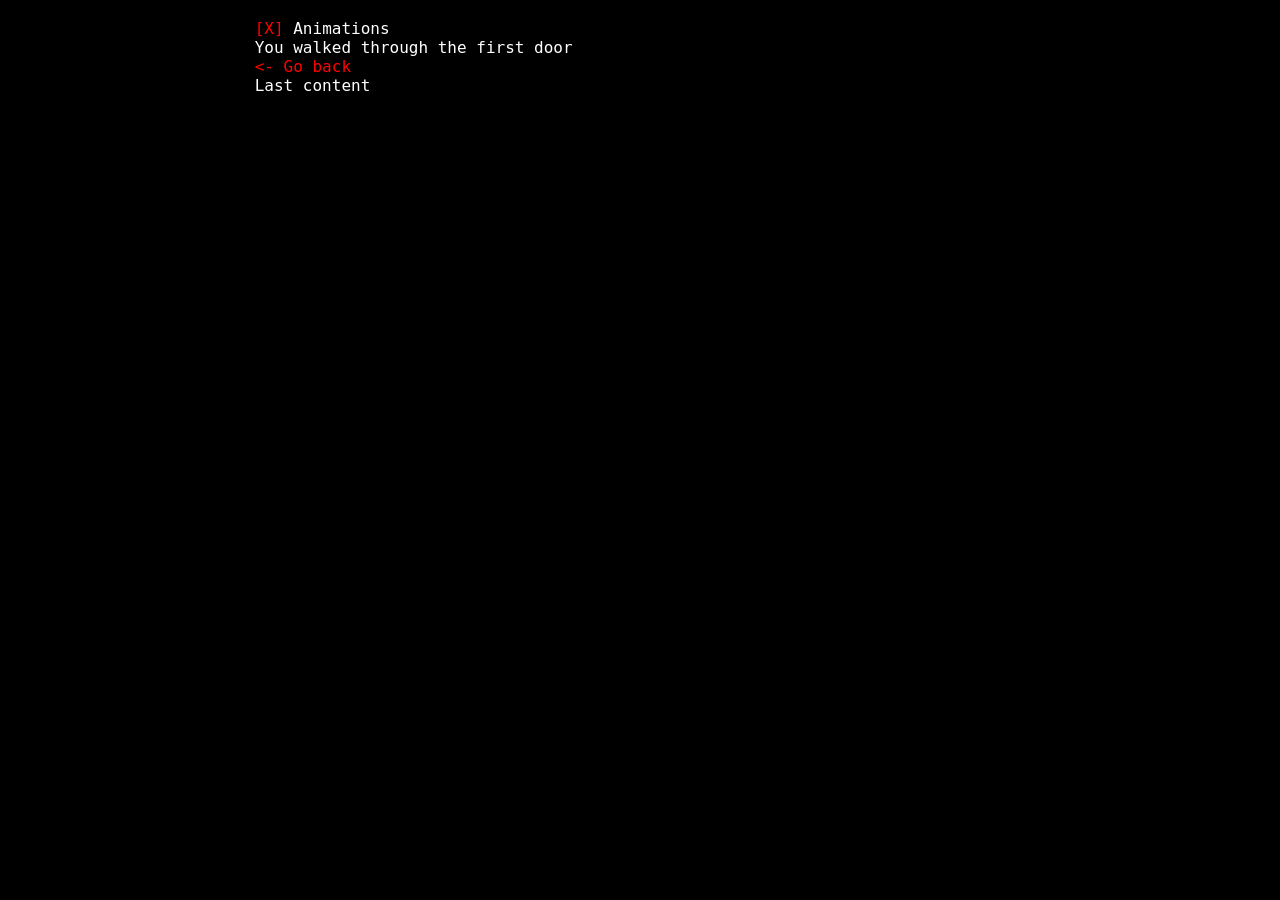
<file: door1/index.html>
<!doctype html>
<html lang="en">
<head>
<title>𝖑𝖎𝖙𝖙𝖑𝖊𝖇𝖎𝖙𝖘𝖕𝖆𝖈𝖊</title>
<meta charset="UTF-8">
<meta name="viewport" content="width=device-width,initial-scale=1">
<meta name="author" content="littlebitspace">
<meta name="description" content="Textmode Art by littlebitspace">
<meta name="keywords" content="textmode, ascii, ansi, petscii, art, old school, retro">
<meta property="og:title" content="littlebitspace">
<meta property="og:description" content="Textmode Art by littlebitspace">
<meta property="og:type" content="website">
<meta property="og:url" content="https://littlebitspace.com/">
<link rel="canonical" href="https://littlebitspace.com/">
<link rel="stylesheet" href="../style.css">
</style>
</head>
<body>
<main>
<br/>
<!-- content starts here -->
<pre><a id="toggle-animations">[X]</a> Animations</pre>

<pre>You walked through the first door</pre>

<pre><a href="../"><- Go back</a></pre>

<pre>Last content</pre>
<!-- content ends here -->
<br/>
<script src="../script.js"></script>
</main>
</body>
</html>
</file>
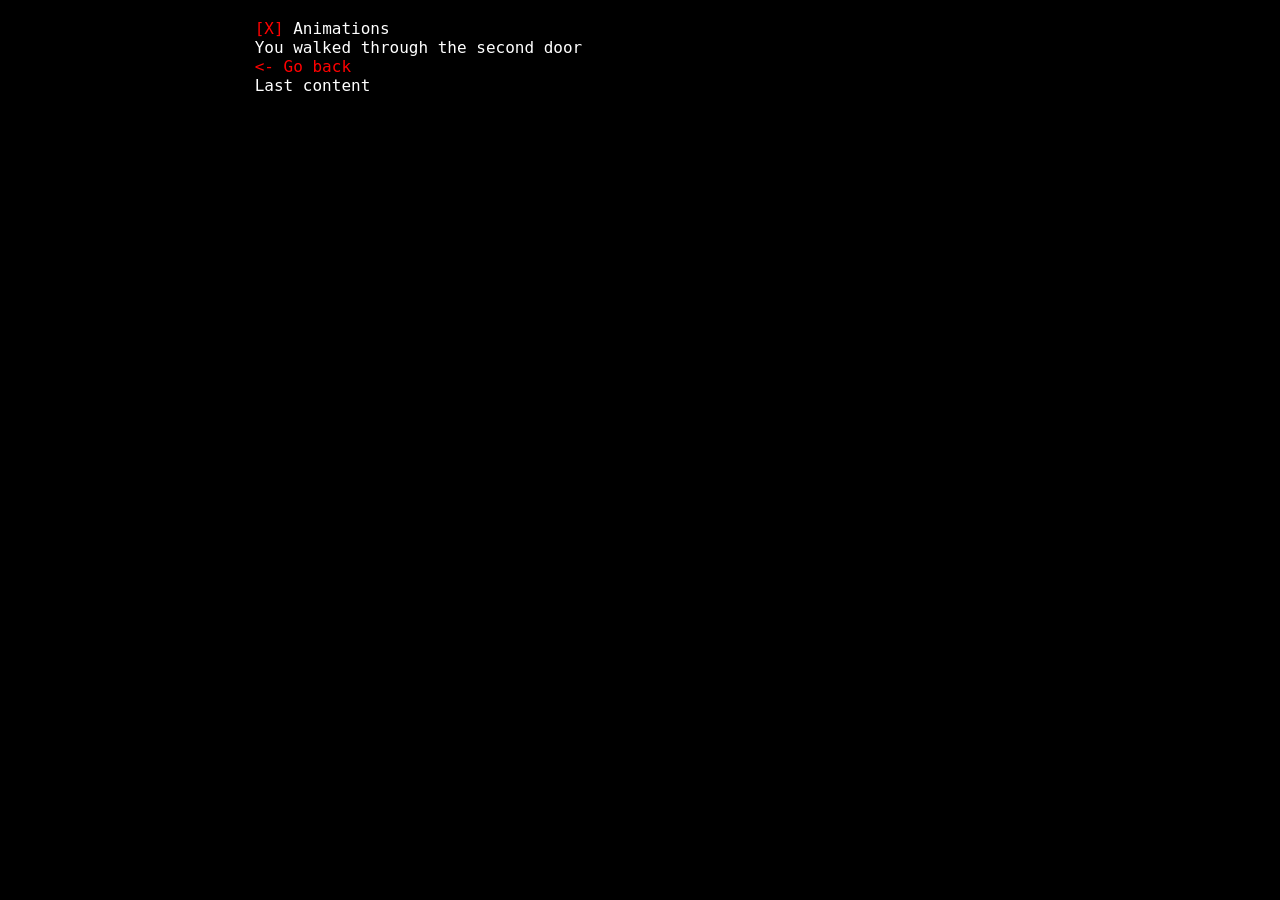
<file: door2/index.html>
<!doctype html>
<html lang="en">
<head>
<title>𝖑𝖎𝖙𝖙𝖑𝖊𝖇𝖎𝖙𝖘𝖕𝖆𝖈𝖊</title>
<meta charset="UTF-8">
<meta name="viewport" content="width=device-width,initial-scale=1">
<meta name="author" content="littlebitspace">
<meta name="description" content="Textmode Art by littlebitspace">
<meta name="keywords" content="textmode, ascii, ansi, petscii, art, old school, retro">
<meta property="og:title" content="littlebitspace">
<meta property="og:description" content="Textmode Art by littlebitspace">
<meta property="og:type" content="website">
<meta property="og:url" content="https://littlebitspace.com/">
<link rel="canonical" href="https://littlebitspace.com/">
<link rel="stylesheet" href="../style.css">
</style>
</head>
<body>
<main>
<br/>
<!-- content starts here -->
<pre><a id="toggle-animations">[X]</a> Animations</pre>

<pre>You walked through the second door</pre>

<pre><a href="../"><- Go back</a></pre>

<pre>Last content</pre>
<!-- content ends here -->
<br/>
<script src="../script.js"></script>
</main>
</body>
</html>
</file>
<file: style.css>
:root {
  --intractable: #f00;
  --bg: #000;
  --text: #fff;
}

html, body {
  background-color: var(--bg);
  overflow-x: hidden; /* prevent full-page scroll */
}

* {
  margin: 0;
  padding: 0;
  /* font-size: calc(100vw / 118.5186524778606); */
  font-size: 16px;
  color: var(--text);
  text-decoration: none;
  font-family: monospace;
}

a {
  color: var(--intractable);
  cursor: pointer;
}
/* a:hover, .hover {
  color: var(--text);
  background-color: var(--intractable);
} */

body {
  display: flex;
  justify-content: center;
}

main {
  width: 100%;
}

pre {
  position: relative;
  left: 0;
  padding: 0 calc((100vw - 80ch) / 2);
  overflow-x: auto; /* Overflow by default */
  -ms-overflow-style: none; /* IE, Edge */
  scrollbar-width: none; /* Firefox */
}
pre::-webkit-scrollbar {
  display: none; /* Chrome, Safari, Opera */
}

.wrap { 
  white-space: pre-wrap; /* This allows long lines to wrap */
  word-break: break-word; /* Optional: break long words if needed */
}



none { /* DEBUG */
  background-color: rgba(255, 0, 0, 0.2);
}
</file>
